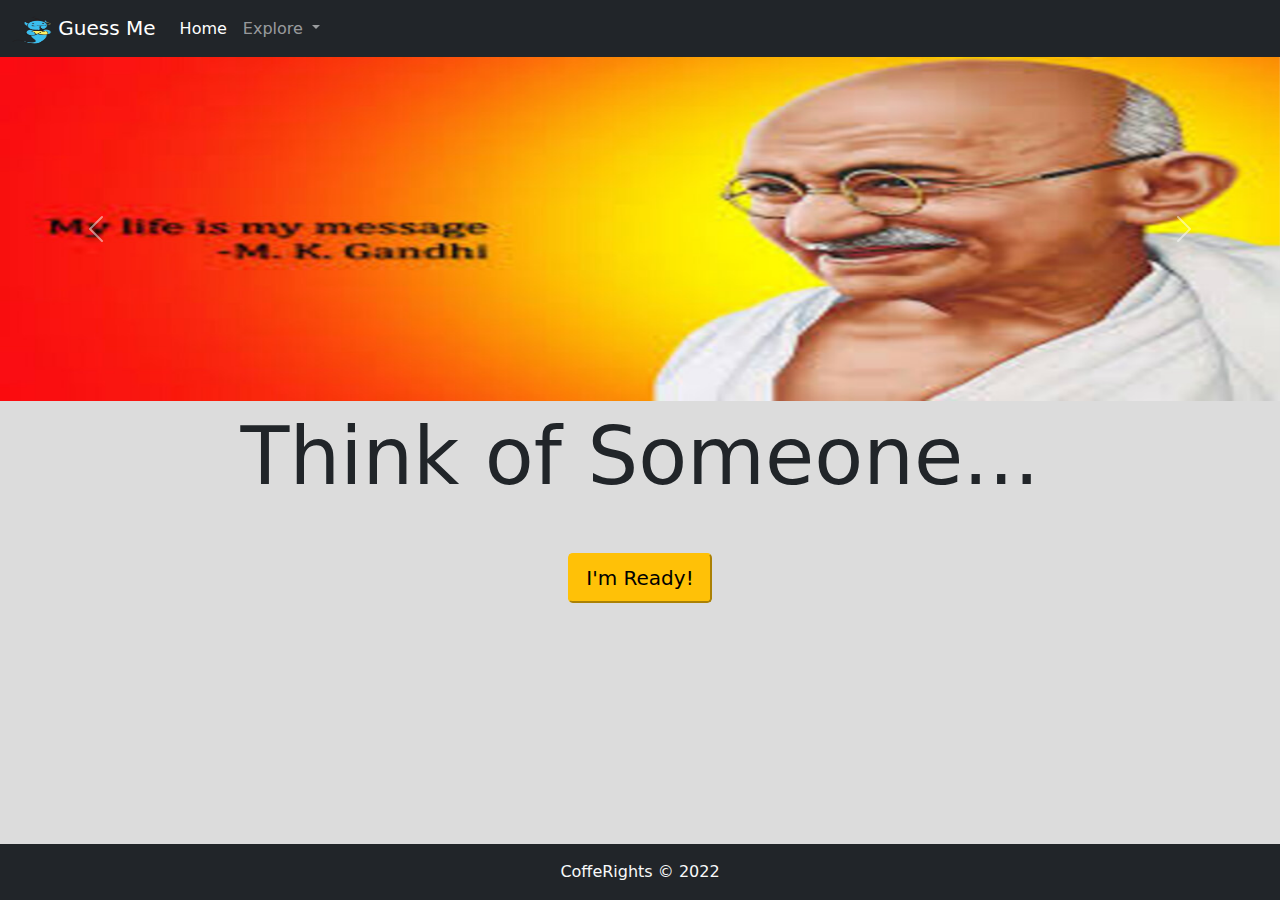
<file: index.html>
<!DOCTYPE html>
<html lang="en">

<head>
    <meta charset="utf-8" />
    <title>Guess-Me</title>
    <link rel="stylesheet" href="lib/bootstrap/bootstrap.css">
    <link rel="stylesheet" href="css/app.css" />
</head>

<body class="text-center">
    <!-- Nav Bar -->
    <nav class="navbar navbar-expand-lg navbar-dark bg-dark">
        <div class="container-fluid">
            <a class="navbar-brand" href="#">
                <img src="img/layout/logo.png" width="40" height="28" class="d-inline-block align-text-top">
                Guess Me
            </a>
            <button class="navbar-toggler" type="button" data-bs-toggle="collapse"
                data-bs-target="#navbarSupportedContent" aria-controls="navbarSupportedContent" aria-expanded="false"
                aria-label="Toggle navigation">
                <span class="navbar-toggler-icon"></span>
            </button>
            <div class="collapse navbar-collapse" id="navbarSupportedContent">
                <ul class="navbar-nav me-auto mb-2 mb-lg-0">
                    <li class="nav-item">
                        <a class="nav-link active home-link" aria-current="page" href="#">Home</a>
                    </li>
                    <!--  -->
                    <li class="nav-item dropdown">
                        <a class="nav-link dropdown-toggle" href="#" role="button" data-bs-toggle="dropdown"
                            aria-expanded="false">
                            Explore
                        </a>
                        <ul class="dropdown-menu text-center">
                            <li><a class="dropdown-item nav-link contact-link text-dark" href="#">Contact
                                    Us</a></li>
                            <li><a class="dropdown-item nav-link about-link text-dark" href="#">About</a>
                            </li>
                        </ul>
                    </li>
                </ul>
            </div>
        </div>
    </nav>
    <!-- Carousel -->
    <div id="carouselExampleControls" class="carousel slide mb-2" data-bs-ride="carousel">
        <div class="carousel-inner">
            <div class="carousel-item active">
                <img src="img/layout/gandhi .jpg" class="d-block w-100">
            </div>
            <div class="carousel-item">
                <img src="img/layout/margol.jpg" class="d-block w-100">
            </div>
            <div class="carousel-item">
                <img src="img/layout/eyal .jpg" class="d-block w-100">
            </div>
        </div>
        <button class="carousel-control-prev" type="button" data-bs-target="#carouselExampleControls"
            data-bs-slide="prev">
            <span class="carousel-control-prev-icon" aria-hidden="true"></span>
            <span class="visually-hidden">Previous</span>
        </button>
        <button class="carousel-control-next" type="button" data-bs-target="#carouselExampleControls"
            data-bs-slide="next">
            <span class="carousel-control-next-icon" aria-hidden="true"></span>
            <span class="visually-hidden">Next</span>
        </button>
    </div>

    <!-- Start game section -->
    <section class="game-start ">
        <h2 class="display-1 mb-5">Think of Someone...</h2>
        <button class="btn-warning btn-lg btn-start">I'm Ready!</button>
    </section>

    <!-- Question section -->
    <section class="quest" style="display: none">
        <h2 class="quest-txt display-2"></h2>
        <button class="btn btn-success btn-lg btn-yes m-2">Yes</button>
        <button class="btn btn-danger btn-lg btn-no m-2">No</button>
    </section>

    <!-- New question from user -->
    <div class="form-container container-fluid new-quest mt-5" style="display: none">
        <form class="ending-form">
            <label class="w-100 mb-1 display4" for="newGuess">You thought of:</label>
            <input class="w-50 mb-1 user-input" name="newGuess" type="txt" id="newQuest" placeholder="Your Guess"
                required />

            <label class="w-100 mb-1" for="newQuest">Question to differentiate:</label>
            <input class="w-50 mb-3 user-input" name="newQuest" type="txt" id="newQuest"
                placeholder="The answer is YES for yours" required />

            <button type="submit" class="btn w-50 btn-primary btn-add-guess">Make me Smarter!</button>
        </form>
    </div>

    <!-- Win Modal -->
    <div class="modal win-modal" tabindex="-1" style="display:none">
        <div class="modal-dialog">
            <div class="modal-content">
                <div class="modal-header">
                    <button type="button" class="btn-close" data-bs-dismiss="modal" aria-label="Close"></button>
                </div>
                <div class="modal-body text-center ">
                    <p class="display-5">It's too easy...</p>
                </div>
                <div class="modal-footer">
                    <button type="button" class="btn btn-secondary modal-btn" data-bs-dismiss="modal">
                        Play Again but grey</button>
                    <button type="button" class="btn btn-primary modal-btn">Play Again</button>
                </div>
            </div>
        </div>
    </div>
<!-- Lose Modal -->
    <div class="modal lose-modal" tabindex="-1" style="display:none">
        <div class="modal-dialog">
            <div class="modal-content">
                <div class="modal-header">
                    <button type="button" class="btn-close" data-bs-dismiss="modal" aria-label="Close"></button>
                </div>
                <div class="modal-body text-center ">
                    <p>Lucky.. My AI algorithm got lazy</p>
                </div>
                <div class="modal-footer">
                    <button type="button" class="btn btn-secondary btn-danger" data-bs-dismiss="modal">
                        You can't escape !</button>
                    <button type="button" class="btn btn-primary btn-success">Teach me your secrets senpai !</button>
                </div>
            </div>
        </div>
    </div>

    <!-- Footer -->
    <div class="container-fluid bg-dark text-light text-center py-3 footer">
        CoffeRights &copy; 2022
    </div>

    <script src="lib/bootstrap/bootstrap.bundel.js"></script>
    <script src="lib/jquery/jquery.js"></script>
    <script src="js/storage.service.js"></script>
    <script src="js/quest.service.js"></script>
    <script src="js/quest.controller.js"></script>
</body>

</html>
</file>
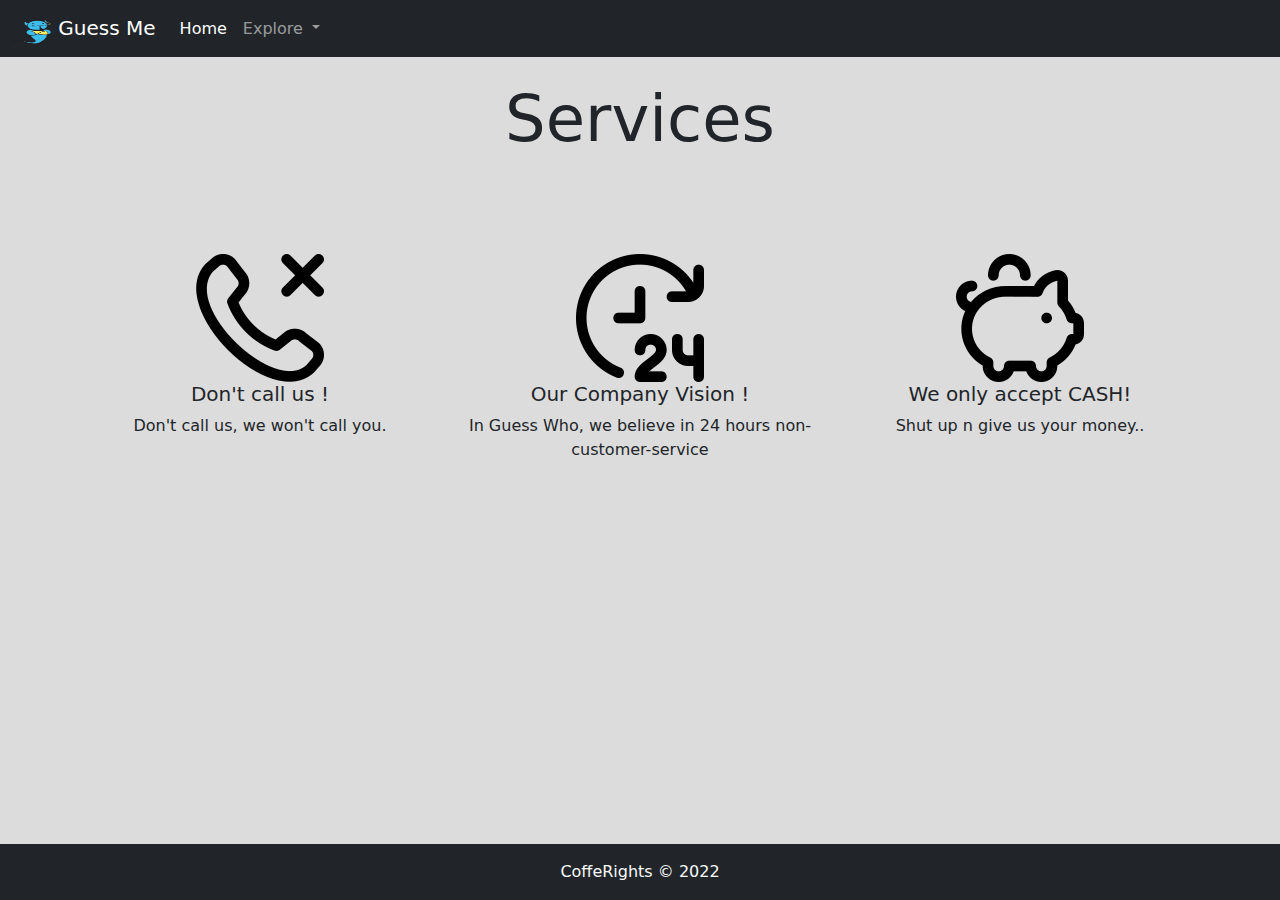
<file: about.html>
<!DOCTYPE html>
<html lang="en">

<head>
    <meta charset="UTF-8">
    <meta http-equiv="X-UA-Compatible" content="IE=edge">
    <meta name="viewport" content="width=device-width, initial-scale=1.0">
    <title>About us</title>
    <link rel="stylesheet" href="lib/bootstrap/bootstrap.css">
    <link rel="stylesheet" href="css/app.css" />
</head>

<body>
    <!-- Nav bar -->
    <nav class="navbar navbar-expand-lg navbar-dark bg-dark">
        <div class="container-fluid">
            <a class="navbar-brand" href="#">
                <img src="img/layout/logo.png" width="40" height="28" class="d-inline-block align-text-top">
                Guess Me
            </a>
            <button class="navbar-toggler" type="button" data-bs-toggle="collapse"
                data-bs-target="#navbarSupportedContent" aria-controls="navbarSupportedContent" aria-expanded="false"
                aria-label="Toggle navigation">
                <span class="navbar-toggler-icon"></span>
            </button>
            <div class="collapse navbar-collapse" id="navbarSupportedContent">
                <ul class="navbar-nav me-auto mb-2 mb-lg-0">
                    <li class="nav-item">
                        <a class="nav-link active home-link" aria-current="page" href="#">Home</a>
                    </li>
                    <!--  -->
                    <li class="nav-item dropdown">
                        <a class="nav-link dropdown-toggle" href="#" role="button" data-bs-toggle="dropdown"
                            aria-expanded="false">
                            Explore
                        </a>
                        <ul class="dropdown-menu text-center">
                            <li><a class="dropdown-item nav-link contact-link text-dark" href="#">Contact
                                    Us</a></li>
                            <li><a class="dropdown-item nav-link about-link text-dark" href="#">About</a>
                            </li>
                        </ul>
                    </li>
                </ul>
            </div>
        </div>
    </nav>

    <!-- service-cards -->
    <div class="services-container container text-center py-4">
        <h2 class="display-3 mb-5">Services</h2>
        <div class="row">
            <div class="col-12 col-sm-4 mt-5">
                <img src="img/layout/dont-call.png">
                <h5>Don't call us !</h5>
                <p>Don't call us, we won't call you.</p>
            </div>
            <div class="col-12 col-sm-4 mt-5">
                <img src="img/layout/non-service.png">
                <h5>Our Company Vision !</h5>
                <p>In Guess Who, we believe in 24 hours non-customer-service</p>
            </div>
            <div class="col-12 col-sm-4 mt-5">
                <img src="img/layout/money.png">
                <h5>We only accept CASH!</h5>
                <p>Shut up n give us your money..</p>
            </div>
        </div>
    </div>

    <!-- Footer -->
    <div class="container-fluid bg-dark text-light text-center py-3 footer">
        CoffeRights &copy; 2022
    </div>


    <script src="lib/bootstrap/bootstrap.bundel.js"></script>
    <script src="lib/jquery/jquery.js"></script>
    <script src="js/storage.service.js"></script>
    <script src="js/quest.service.js"></script>
    <script src="js/quest.controller.js"></script>

</body>

</html>
</file>
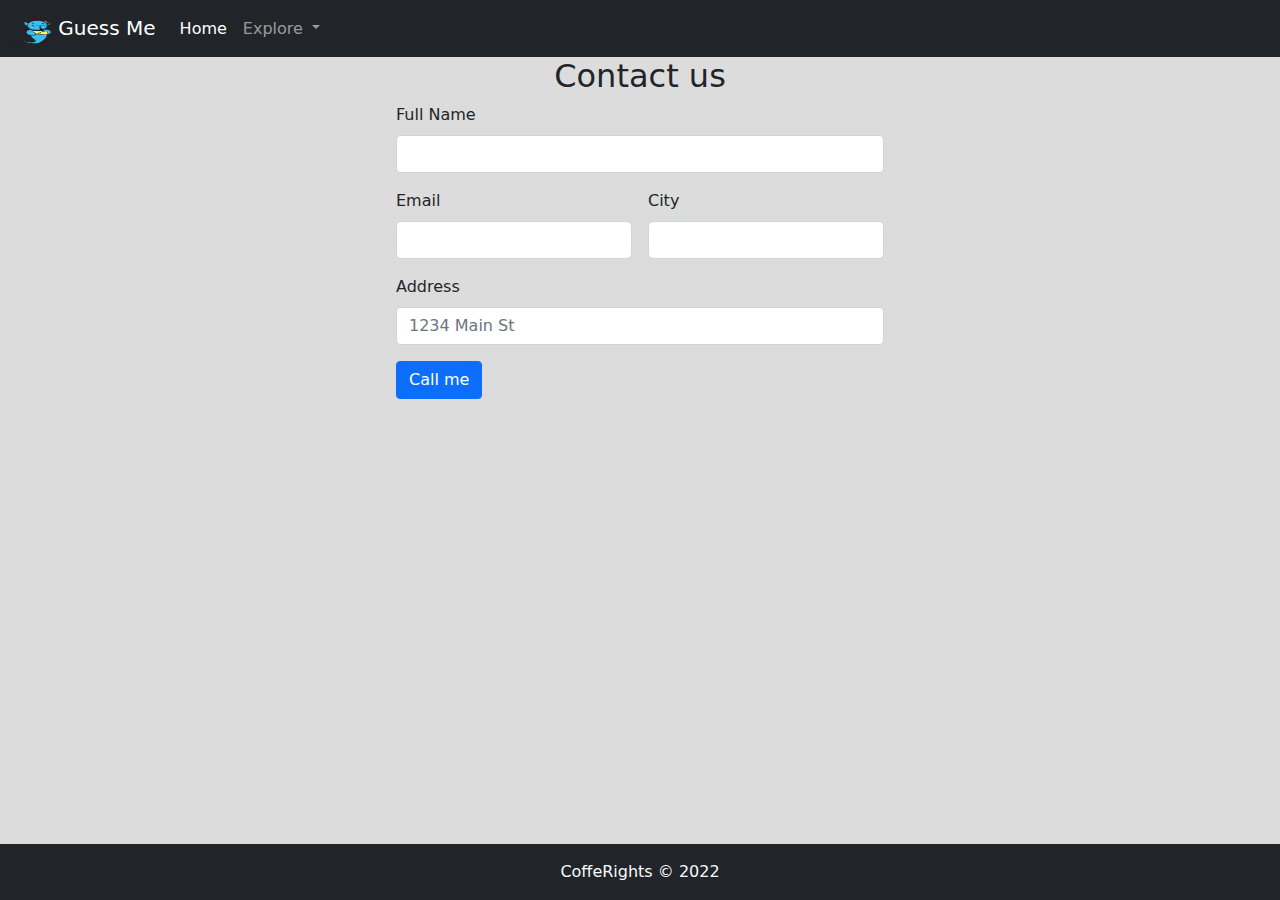
<file: contact.html>
<!DOCTYPE html>
<html lang="en">

<head>
    <meta charset="UTF-8">
    <meta http-equiv="X-UA-Compatible" content="IE=edge">
    <meta name="viewport" content="width=device-width, initial-scale=1.0">
    <title>Don't Contact Us</title>
    <link rel="stylesheet" href="lib/bootstrap/bootstrap.css">
    <link rel="stylesheet" href="css/app.css" />
</head>

<body>
    <!-- Nav bar -->
    <nav class="navbar navbar-expand-lg navbar-dark bg-dark">
        <div class="container-fluid">
            <a class="navbar-brand" href="#">
                <img src="img/layout/logo.png" width="40" height="28" class="d-inline-block align-text-top">
                Guess Me
            </a>
            <button class="navbar-toggler" type="button" data-bs-toggle="collapse"
                data-bs-target="#navbarSupportedContent" aria-controls="navbarSupportedContent" aria-expanded="false"
                aria-label="Toggle navigation">
                <span class="navbar-toggler-icon"></span>
            </button>
            <div class="collapse navbar-collapse" id="navbarSupportedContent">
                <ul class="navbar-nav me-auto mb-2 mb-lg-0">
                    <li class="nav-item">
                        <a class="nav-link active home-link" aria-current="page" href="#">Home</a>
                    </li>
                    <!--  -->
                    <li class="nav-item dropdown">
                        <a class="nav-link dropdown-toggle" href="#" role="button" data-bs-toggle="dropdown"
                            aria-expanded="false">
                            Explore
                        </a>
                        <ul class="dropdown-menu text-center">
                            <li><a class="dropdown-item nav-link contact-link text-dark" href="#">Contact
                                    Us</a></li>
                            <li><a class="dropdown-item nav-link about-link text-dark" href="#">About</a>
                            </li>
                        </ul>
                    </li>
                </ul>
            </div>
        </div>
    </nav>

    <!-- Form -->
    <div class="form-container container-fluid contact-form">
        <h2 class="text-center">Contact us</h2>
        <form class="row g-3">
            <div class="col-12">
                <label for="inputFullname" class="form-label">Full Name</label>
                <input type="text" class="form-control" id="inputFullname" placeholder="">
            </div>
            <div class="col-md-6">
                <label for="inputEmail4" class="form-label">Email</label>
                <input type="email" class="form-control" id="inputEmail4">
            </div>
            <div class="col-md-6">
                <label for="inputCity" class="form-label">City</label>
                <input type="text" class="form-control" id="inputCity">
            </div>
            <div class="col-12">
                <label for="inputAddress" class="form-label">Address</label>
                <input type="text" class="form-control" id="inputAddress" placeholder="1234 Main St">
            </div>
            <div class="col-12">
                <button type="submit" class="btn btn-primary call-btn">Call me</button>
            </div>
        </form>
    </div>
    <!-- Modal -->
    <div class="modal call-modal" tabindex="-1" style="display:none">
        <div class="modal-dialog">
            <div class="modal-content">
                <div class="modal-header">
                    <button type="button" class="btn-close" data-bs-dismiss="modal" aria-label="Close"></button>
                </div>
                <div class="modal-body text-center ">
                    <p class="display-5">We'll never call you</p>
                </div>
                <div class="modal-footer">
                    <button type="button" class="btn btn-secondary modal-btn" data-bs-dismiss="modal">
                        Ok but grey</button>
                    <button type="button" class="btn btn-primary modal-btn">Ok</button>
                </div>
            </div>
        </div>
    </div>

    <div class="container-fluid bg-dark text-light text-center py-3 footer">
        CoffeRights &copy; 2022
    </div>


    <script src="lib/bootstrap/bootstrap.bundel.js"></script>
    <script src="lib/jquery/jquery.js"></script>
    <script src="js/storage.service.js"></script>
    <script src="js/quest.service.js"></script>
    <script src="js/quest.controller.js"></script>
    <script src="js/contact.controller.js"></script>

</body>

</html>
</file>
<file: css/app.css>
body {
    background: gainsboro;
}

.footer {
    position: fixed;
    bottom: 0;
}

img {
    max-height: 344px;
}

.win-modal {
    display: block;
    align-items: center;
}

.form-container {
    width: 40%;
}

.user-input {
    border-radius: 5px;
}
</file>
